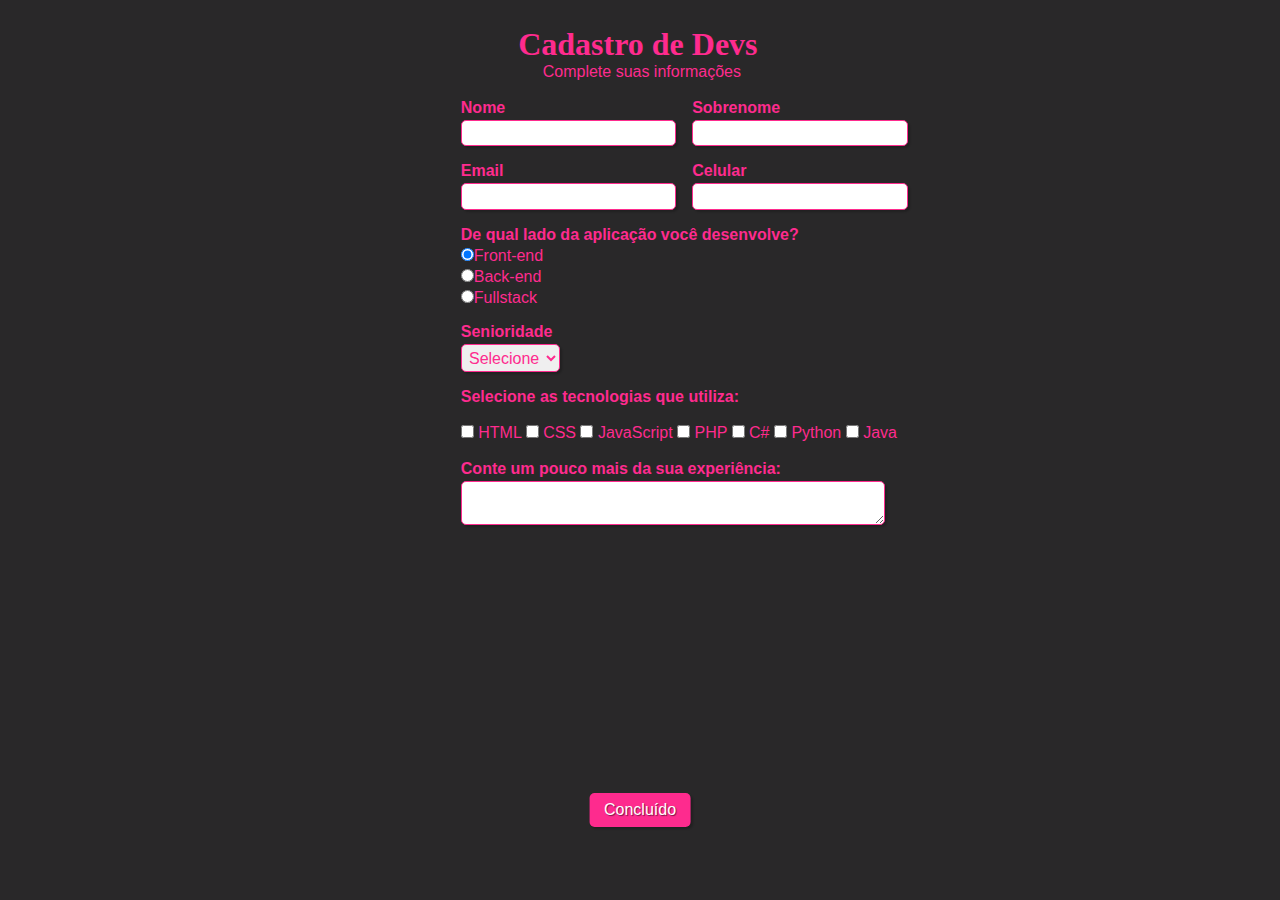
<file: formulario/formulario.html>
<!doctype html>
<html>

    <head>

        <meta charset="utf-8">
        <meta name="viewport" content="width=device-width, initial-scale=1, shrink-to-fit=no">
    

        <link rel="stylesheet" type="text/css" href="formulario.css" media="screen">

        <title>Cadastro</title>
    </head>

    <body>  


        <div>
            <h1 id="titulo">Cadastro de Devs</h1>
            <p id="subtitulo">Complete suas informações</p>
            <br>
        </div>


        <form>

            <fieldset class="grupo">
     
                <div class="campo">
                    <label for="nome"><strong>Nome</strong></label>
                    <input type="text" name="nome" id="nome" required>
                </div>

              
                <div class="campo">
                    <label for="sobrenome"><strong>Sobrenome</strong></label>
                    <input type="text" name="sobrenome" id="sobrenome" required>
                </div>
            </fieldset> 

            <fieldset class="grupo">

            <div class="campo">
                <label for="email"><strong>Email</strong></label>
                <input type="email" name="email" id="email" required>
            </div>
            <div class="campo">
                <label for="celular"><strong>Celular</strong></label>
                <input type="text" name="celular" id="celular" required>
            </div>
            </fieldset>

            <div class="campo">
                <label><strong>De qual lado da aplicação você desenvolve?</strong></label>
                <label>
                    <input type="radio" name="devweb" value="frontend" checked>Front-end
                </label>
                <label>
                    <input type="radio" name="devweb" value="backend">Back-end
                </label>
                <label>
                    <input type="radio" name="devweb" value="fullstack">Fullstack
                </label>
            </div>

            <div class="campo">
                <label for="senioridade"><strong>Senioridade</strong></label>
                <select id="senioridade" required>
                  <option selected disabled value="">Selecione</option>
                  <option>Júnior</option>
                  <option>Pleno</option>
                  <option>Sênior</option>
                </select>
            </div>

            <fieldset class="grupo">
     
                <div id="check">
                    <label><strong>Selecione as tecnologias que utiliza:</strong></label><br><br>
                    <input type="checkbox" id="tecnologia1" name="tecnologia1" value="HTML">
                    <label for="tecnologia1"> HTML</label>
                    <input type="checkbox" id="tecnologia2" name="tecnologia2" value="CSS">
                    <label for="tecnologia2"> CSS</label>
                    <input type="checkbox" id="tecnologia3" name="tecnologia3" value="JavaScript">
                    <label for="tecnologia3"> JavaScript</label>
                    <input type="checkbox" id="tecnologia4" name="tecnologia4" value="PHP">
                    <label for="tecnologia4"> PHP</label>
                    <input type="checkbox" id="tecnologia5" name="tecnologia5" value="C#">
                    <label for="tecnologia5"> C#</label>
                    <input type="checkbox" id="tecnologia6" name="tecnologia6" value="Python">
                    <label for="tecnologia6"> Python</label>
                    <input type="checkbox" id="tecnologia7" name="tecnologia7" value="Java">
                    <label for="tecnologia7"> Java</label>
                </div>
            </fieldset>

            <div class="campo">
                <br>
                <label for="experiencia"><strong>Conte um pouco mais da sua experiência: </strong></label>
                <textarea rows="2" style="width: 26em" id="experiencia" name="experiencia"></textarea>
            </div>

            <button class="botao" type="submit" onsubmit="">Concluído</button>            

        </form>

    </body>

</html>
</file>
<file: formulario/formulario.css>
@charset "UTF-8";
@font-face {
    font-family:'fonte';
    src: url('tangiang/fonte.otf') format('opentype');
}
* {
    margin: 0;
    padding: 0;
}

#titulo {
    font-family: safontens-serif;
    color: #FE2B8E;
    margin-left: 7%;
    
} 

#subtitulo {
    font-family: sans-serif;
    color: ff009d;
    margin-left: 10%;
    
} 

#check{
    display: inline-block;
}

fieldset {
    border: 0;
}

body{
    background-color: #292829;
    font-family: sans-serif;
    font-size: 1em;
    color: #FE2B8E;
    margin-left: 36%;
    margin-top: 2%;
    justify-content: center;
}

input, select, textarea, button {
    font-family: sans-serif;
    font-size: 1em;
    color: #FE2B8E;
    border-radius: 5px;
}

.grupo:before, .grupo:after {
    display: table;
}

.grupo:after {
    clear: both;
}

.campo {
    margin-bottom: 1em;
}

.campo label {
    margin-bottom: 0.2em;
    color: #FE2B8E;
    display: block;
}

fieldset.grupo .campo {
    float:  left;
    margin-right: 1em;
}

.campo input[type="text"], .campo input[type="email"], .campo select, .campo textarea {
    padding: 0.2em;
    border: 1px solid #FE2B8E;
    box-shadow: 2px 2px 2px rgba(0,0,0,0.2);
    display: block;
}

.campo select option {
    padding-right: 1em;
}

.campo input:focus, .campo select:focus, .campo textarea:focus {
    background: #ffffff;
}


.botao {
    font-size: 1em;
    background: #FE2B8E;
    border: 0;
    margin-bottom: 1em;
    color: #ffffff;
    padding: 0.5em 0.9em;
    box-shadow: 2px 2px 2px rgba(0,0,0,0.2);
    text-shadow: 1px 1px 1px rgba(0,0,0,0.5);
    position: absolute;
    top: 90%;
    left: 50%;
    margin-right: -50%;
    transform: translate(-50%, -50%)
}

.botao:hover {
    background: #f759a3;
    box-shadow: inset 2px 2px 2px rgba(0,0,0,0.2);
    text-shadow: none;

}

.botao, select{
    cursor: pointer;
}
</file>
